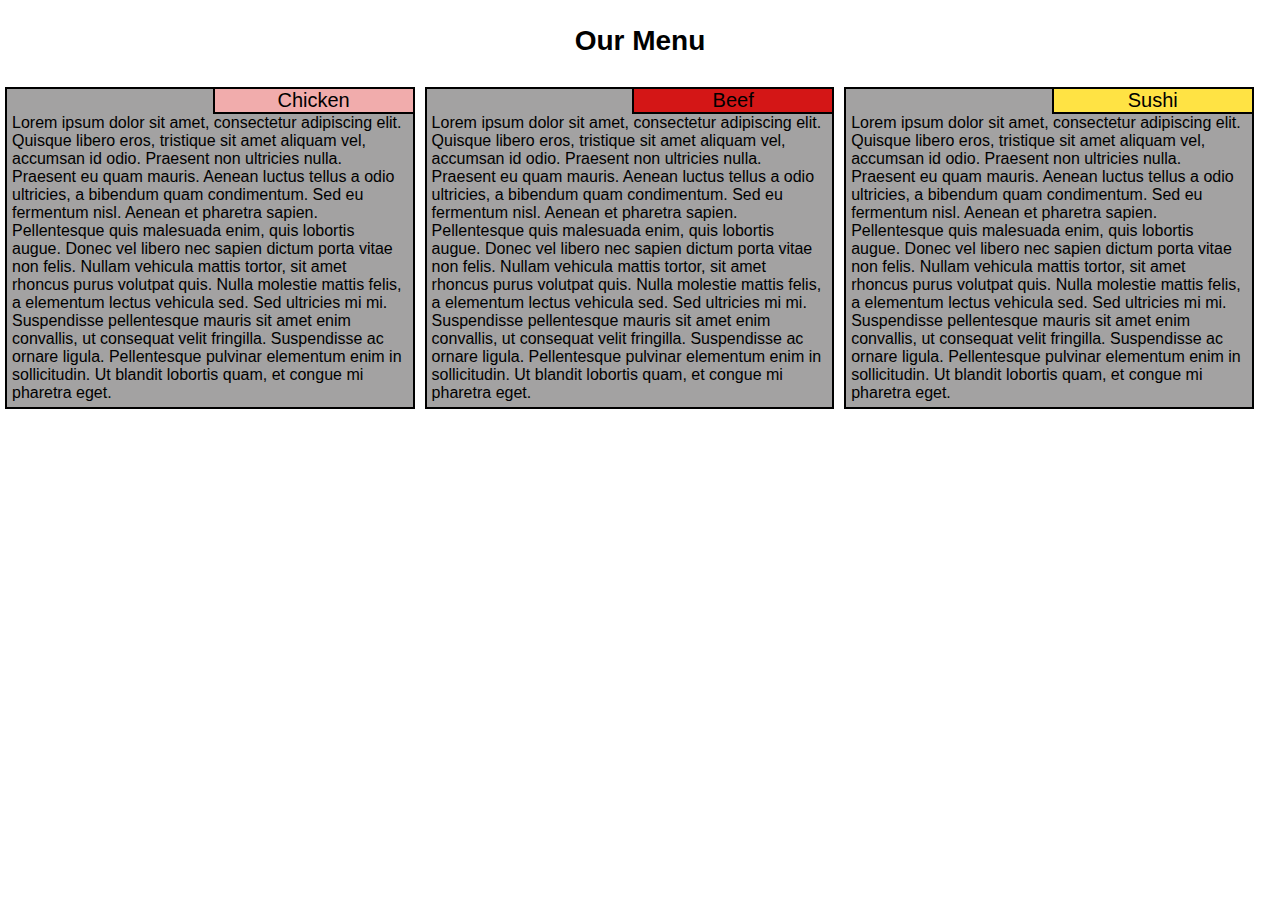
<file: module2-solution/index.html>
<!DOCTYPE html>
<html>
    <head>
        <meta charset="utf-8" />
        <meta http-equiv="X-UA-Compatible" content="IE=edge">
        <title>Cool!!</title>
        <meta name="viewport" content="width=device-width, initial-scale=1">
        <link rel="stylesheet" href="css/style.css">
    </head>
    <body>
        <h1>Our Menu</h1>
    <div class="row">
        <section class="section1">
            <div class="head1">Chicken</div>
            <p>Lorem ipsum dolor sit amet, consectetur adipiscing elit. Quisque libero eros, tristique sit amet aliquam vel, accumsan id odio. Praesent non ultricies nulla. Praesent eu quam mauris. Aenean luctus tellus a odio ultricies, a bibendum quam condimentum. Sed eu fermentum nisl. Aenean et pharetra sapien. Pellentesque quis malesuada enim, quis lobortis augue. Donec vel libero nec sapien dictum porta vitae non felis. Nullam vehicula mattis tortor, sit amet rhoncus purus volutpat quis. Nulla molestie mattis felis, a elementum lectus vehicula sed. Sed ultricies mi mi. Suspendisse pellentesque mauris sit amet enim convallis, ut consequat velit fringilla. Suspendisse ac ornare ligula. Pellentesque pulvinar elementum enim in sollicitudin. Ut blandit lobortis quam, et congue mi pharetra eget.
            </p>
        </section>
        <section class="section2">
            <div class="head2">Beef</div>
            <p>Lorem ipsum dolor sit amet, consectetur adipiscing elit. Quisque libero eros, tristique sit amet aliquam vel, accumsan id odio. Praesent non ultricies nulla. Praesent eu quam mauris. Aenean luctus tellus a odio ultricies, a bibendum quam condimentum. Sed eu fermentum nisl. Aenean et pharetra sapien. Pellentesque quis malesuada enim, quis lobortis augue. Donec vel libero nec sapien dictum porta vitae non felis. Nullam vehicula mattis tortor, sit amet rhoncus purus volutpat quis. Nulla molestie mattis felis, a elementum lectus vehicula sed. Sed ultricies mi mi. Suspendisse pellentesque mauris sit amet enim convallis, ut consequat velit fringilla. Suspendisse ac ornare ligula. Pellentesque pulvinar elementum enim in sollicitudin. Ut blandit lobortis quam, et congue mi pharetra eget.
            </p>
        </section>
        <section class="section3">
            <div class="head3">Sushi</div>
            <p>Lorem ipsum dolor sit amet, consectetur adipiscing elit. Quisque libero eros, tristique sit amet aliquam vel, accumsan id odio. Praesent non ultricies nulla. Praesent eu quam mauris. Aenean luctus tellus a odio ultricies, a bibendum quam condimentum. Sed eu fermentum nisl. Aenean et pharetra sapien. Pellentesque quis malesuada enim, quis lobortis augue. Donec vel libero nec sapien dictum porta vitae non felis. Nullam vehicula mattis tortor, sit amet rhoncus purus volutpat quis. Nulla molestie mattis felis, a elementum lectus vehicula sed. Sed ultricies mi mi. Suspendisse pellentesque mauris sit amet enim convallis, ut consequat velit fringilla. Suspendisse ac ornare ligula. Pellentesque pulvinar elementum enim in sollicitudin. Ut blandit lobortis quam, et congue mi pharetra eget.
            </p>
        </section>
    </div>
    </body>
</html>
</file>
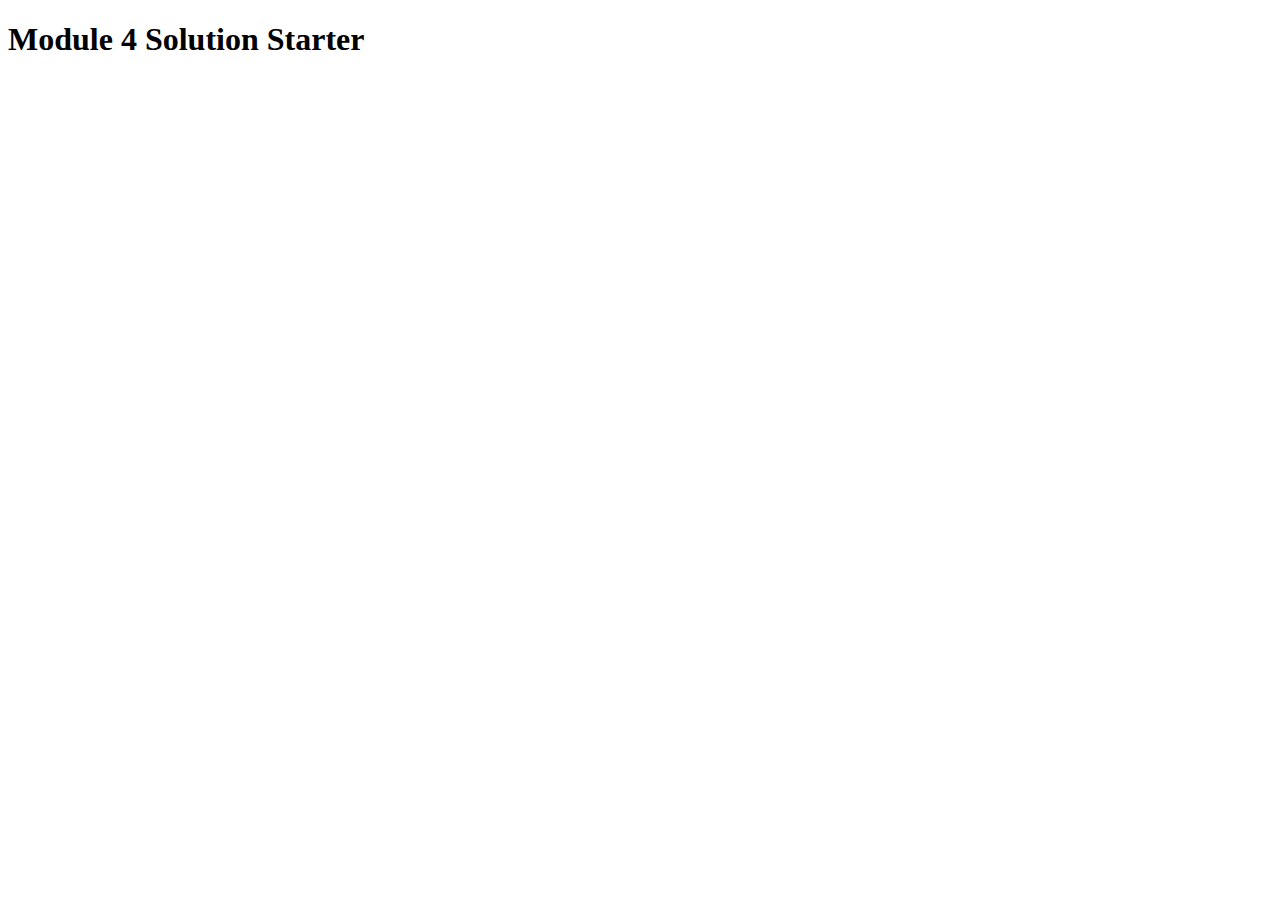
<file: module4-solution/index.html>
<!DOCTYPE html>
<html>
<head>
  <meta charset="utf-8">
  <title>Module 4 Solution Starter</title>
  <script>
    var names = []; // DO NOT REMOVE
  </script>
  <script src="SpeakHello.js"></script>
  <script src="SpeakGoodBye.js"></script>
  <script src="script.js"></script>
</head>
<body>
  <h1>Module 4 Solution Starter</h1>
</body>
</html>
</file>
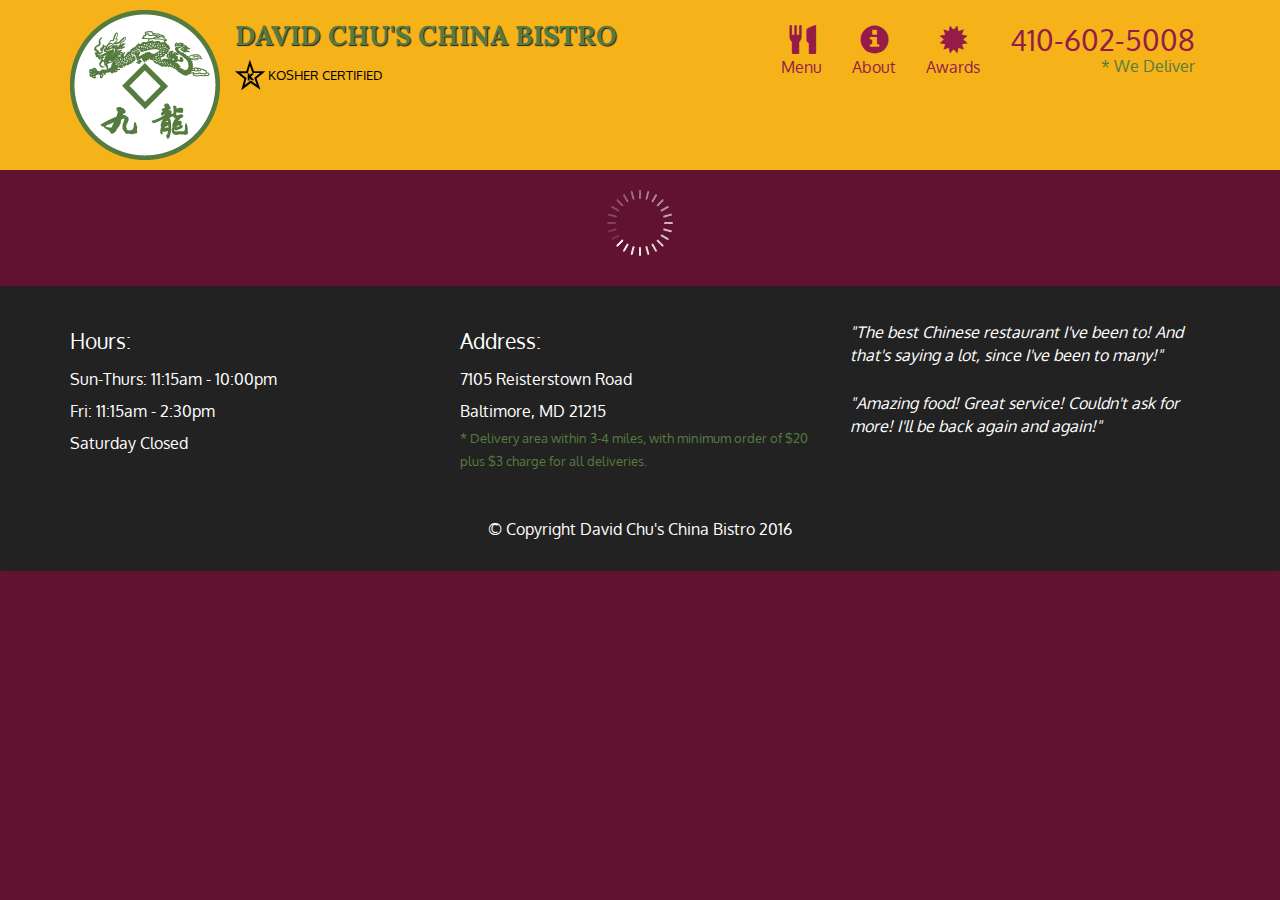
<file: module5-solution/index.html>
<!doctype html>
<html lang="en">
  <head>
    <meta charset="utf-8">
    <meta http-equiv="X-UA-Compatible" content="IE=edge">
    <meta name="viewport" content="width=device-width, initial-scale=1">
    <title>David Chu's China Bistro</title>
    <link rel="stylesheet" href="css/bootstrap.min.css">
    <link rel="stylesheet" href="css/styles.css">
    <link href='https://fonts.googleapis.com/css?family=Oxygen:400,300,700' rel='stylesheet' type='text/css'>
    <link href='https://fonts.googleapis.com/css?family=Lora' rel='stylesheet' type='text/css'>
  </head>
<body>
  <header>
    <nav id="header-nav" class="navbar navbar-default">
      <div class="container">
        <div class="navbar-header">
          <a href="index.html" class="pull-left visible-md visible-lg">
            <div id="logo-img" alt="Logo image"></div>
          </a>

          <div class="navbar-brand">
            <a href="index.html"><h1>David Chu's China Bistro</h1></a>
            <p>
              <img src="images/star-k-logo.png" alt="Kosher certification">
              <span>Kosher Certified</span>
            </p>
          </div>

          <button id="navbarToggle" type="button" class="navbar-toggle collapsed" data-toggle="collapse" data-target="#collapsable-nav" aria-expanded="false">
            <span class="sr-only">Toggle navigation</span>
            <span class="icon-bar"></span>
            <span class="icon-bar"></span>
            <span class="icon-bar"></span>
          </button>
        </div>
        
        <div id="collapsable-nav" class="collapse navbar-collapse">
           <ul id="nav-list" class="nav navbar-nav navbar-right">
            <li id="navHomeButton" class="visible-xs active">
              <a href="index.html">
                <span class="glyphicon glyphicon-home"></span> Home</a>
            </li>
            <li id="navMenuButton">
              <a href="#" onclick="$dc.loadMenuCategories();">
                <span class="glyphicon glyphicon-cutlery"></span><br class="hidden-xs"> Menu</a>
            </li>
            <li>
              <a href="#">
                <span class="glyphicon glyphicon-info-sign"></span><br class="hidden-xs"> About</a>
            </li>
            <li>
              <a href="#">
                <span class="glyphicon glyphicon-certificate"></span><br class="hidden-xs"> Awards</a>
            </li>
            <li id="phone" class="hidden-xs">
              <a href="tel:410-602-5008">
                <span>410-602-5008</span></a><div>* We Deliver</div>
            </li>
          </ul><!-- #nav-list -->
        </div><!-- .collapse .navbar-collapse -->
      </div><!-- .container -->
    </nav><!-- #header-nav -->
  </header>

  <div id="call-btn" class="visible-xs">
    <a class="btn" href="tel:410-602-5008">
    <span class="glyphicon glyphicon-earphone"></span>
    410-602-5008
    </a>
  </div>
  <div id="xs-deliver" class="text-center visible-xs">* We Deliver</div>

  <div id="main-content" class="container"></div>

  <footer class="panel-footer">
    <div class="container">
      <div class="row">
        <section id="hours" class="col-sm-4">
          <span>Hours:</span><br>
          Sun-Thurs: 11:15am - 10:00pm<br>
          Fri: 11:15am - 2:30pm<br>
          Saturday Closed
          <hr class="visible-xs">
        </section>
        <section id="address" class="col-sm-4">
          <span>Address:</span><br>
          7105 Reisterstown Road<br>
          Baltimore, MD 21215
          <p>* Delivery area within 3-4 miles, with minimum order of $20 plus $3 charge for all deliveries.</p>
          <hr class="visible-xs">
        </section>
        <section id="testimonials" class="col-sm-4">
          <p>"The best Chinese restaurant I've been to! And that's saying a lot, since I've been to many!"</p>
          <p>"Amazing food! Great service! Couldn't ask for more! I'll be back again and again!"</p>
        </section>
      </div>
      <div class="text-center">&copy; Copyright David Chu's China Bistro 2016</div>
    </div>
  </footer>

  <!-- jQuery (Bootstrap JS plugins depend on it) -->
  <script src="js/jquery-2.1.4.min.js"></script>
  <script src="js/bootstrap.min.js"></script>
  <script src="js/ajax-utils.js"></script>
  <script src="js/script.js"></script>
</body>
</html>
</file>
<file: module2-solution/css/style.css>
* {
    margin: 0px;
    padding: 0px;
    box-sizing: border-box;
}
html {
    font-family: Arial, Helvetica, sans-serif;
}
h1{
    align:center;
    font-size: 1.75em;
    text-align: center;
    margin: 25px;
}
section {
    background-color: rgb(163, 162, 162);
    border:2px solid black;
    box-sizing: border-box;
}

section p {
    clear:both;
    margin:5px;
}

.head1{
    float: right;
    font-size: 1.25em;
    width:200px;
    height: 25px;
    border:2px solid black;
    border-top: 0px;
    border-right: 0px;
    background-color: rgb(241, 172, 172);
    text-align: center;
}

.head2{
    float: right;
    font-size: 1.25em;
    width:200px;
    height: 25px;
    border:2px solid black;
    border-top: 0px;
    border-right: 0px;
    background-color: rgb(212, 22, 22);
    text-align: center;
}

.head3{
    float: right;
    font-size: 1.25em;
    width:200px;
    height: 25px;
    border:2px solid black;
    border-top: 0px;
    border-right: 0px;
    background-color: rgb(255, 227, 68);
    text-align: center;
}



.row {
    width: 100%;
}

@media (min-width:992px){
    .section1{
        float: left;
        margin: 5px;
        width: 32%;
    }
    .section2{
        float: left;
        margin: 5px;
        width: 32%;
    }
    .section3{
        float: left;
        margin: 5px;
        width: 32%;
    }
}
@media (min-width:768px) and (max-width:991px){
    .section1{
        float: left;
        margin: 5px;
        width: 47%;
    }
    .section2{
        float: left;
        margin: 5px;
        width: 47%;
    }
    .section3{
        float: left;
        margin: 5px;
        width: 96%;
    }    
}
@media (max-width:767px){
    .section1{
        float: left;
        margin: 5px;
        width: 100%;
    }
    .section2{
        float: left;
        margin: 5px;
        width: 100%;
    }
    .section3{
        float: left;
        margin: 5px;
        width: 100%;
    }
}
</file>
<file: module5-solution/css/styles.css>
body {
  font-size: 16px;
  color: #fff;
  background-color: #61122f;
  font-family: 'Oxygen', sans-serif;
}

/** HEADER **/
#header-nav {
  background-color: #f6b319;
  border-radius: 0;
  border: 0;
}

#logo-img {
  background: url('../images/restaurant-logo_large.png') no-repeat;
  width: 150px;
  height: 150px;
  margin: 10px 15px 10px 0;
}

.navbar-brand {
  padding-top: 25px;
}
.navbar-brand h1 { /* Restaurant name */
  font-family: 'Lora', serif;
  color: #557c3e;
  font-size: 1.5em;
  text-transform: uppercase;
  font-weight: bold;
  text-shadow: 1px 1px 1px #222;
  margin-top: 0;
  margin-bottom: 0;
  line-height: .75;
}
.navbar-brand a:hover, .navbar-brand a:focus {
  text-decoration: none;
}
.navbar-brand p { /* Kosher cert */
  color: #000;
  text-transform: uppercase;
  font-size: .7em;
  margin-top: 15px;
}
.navbar-brand p span { /* Star-K */
  vertical-align: middle;
}

#nav-list {
  margin-top: 10px;
}
#nav-list a {
  color: #951C49;
  text-align: center;
}
#nav-list a:hover {
  background: #E7E7E7;
}
#nav-list a span {
  font-size: 1.8em;
}

#phone {
  margin-top: 5px;
}
#phone a { /* Phone number */
  text-align: right;
  padding-bottom: 0;
}
#phone div { /* We Deliver */
  color: #557c3e;
  text-align: right;
  padding-right: 15px;
}

.navbar-header button.navbar-toggle, .navbar-header .icon-bar {
  border: 1px solid #61122f;
}
.navbar-header button.navbar-toggle {
  clear: both;
  margin-top: -30px;
}
/* END HEADER */

/* FOOTER */
.panel-footer {
  margin-top: 30px;
  padding-top: 35px;
  padding-bottom: 30px;
  background-color: #222;
  border-top: 0;
}
.panel-footer div.row {
  margin-bottom: 35px;
}
#hours, #address {
  line-height: 2;
}
#hours > span, #address > span {
  font-size: 1.3em;
}
#address p {
  color: #557c3e;
  font-size: .8em;
  line-height: 1.8;
}
#testimonials {
  font-style: italic;
}
#testimonials p:nth-child(2) {
  margin-top: 25px;
}
/* END FOOTER */



/* HOME PAGE */
.container .jumbotron {
  box-shadow: 0 0 50px #3F0C1F;
  border: 2px solid #3F0C1F;
}

#menu-tile, #specials-tile, #map-tile {
  height: 250px;
  width: 100%;
  margin-bottom: 15px;
  position: relative;
  border: 2px solid #3F0C1F;
  overflow: hidden;
}
#menu-tile:hover, #specials-tile:hover, #map-tile:hover {
  box-shadow: 0 1px 5px 1px #cccccc;
}
#menu-tile {
  background: url('../images/menu-tile.jpg') no-repeat;
  background-position: center;
}
#specials-tile {
  background: url('../images/specials-tile.jpg') no-repeat;
  background-position: center;
}
#menu-tile span, #specials-tile span, #map-tile span {
  position: absolute;
  bottom: 0;
  right: 0;
  width: 100%;
  text-align: center;
  font-size: 1.6em;
  text-transform: uppercase;
  background-color: #000;
  color: #fff;
  opacity: .8;
}
/* END HOME PAGE */

/* MENU CATEGORIES PAGE */
.category-tile { 
  position: relative;
  border: 2px solid #3F0C1F;
  overflow: hidden;
  width: 200px;
  height: 200px;
  margin: 0 auto 15px;
}
.category-tile span {
  position: absolute;
  bottom: 0;
  right: 0;
  width: 100%;
  text-align: center;
  font-size: 1.2em;
  text-transform: uppercase;
  background-color: #000;
  color: #fff;
  opacity: .8;
}
.category-tile:hover {
  box-shadow: 0 1px 5px 1px #cccccc;
}

#menu-categories-title + div {
  margin-bottom: 50px;
}
/* END MENU CATEGORIES PAGE */

/* SINGLE CATEGORY PAGE */
.menu-item-tile {
  margin-bottom: 25px;
}
.menu-item-tile hr {
  width: 80%;
}
.menu-item-tile .menu-item-price {
  font-size: 1.1em;
  text-align: right;
  margin-top: -15px;
  margin-right: -15px;
}
.menu-item-tile .menu-item-price span {
  font-size: .6em;
}
.menu-item-photo {
  position: relative;
  border: 2px solid #3F0C1F; 
  overflow: hidden;
  padding: 0;
  margin-right: -15px;
  margin-left: auto;
  margin-bottom: 20px;
  max-width: 250px;
}
.menu-item-photo div {
  position: absolute;
  bottom: 0;
  right: 0;
  width: 80px;
  background-color: #557c3e;
  text-align: center;
}
.menu-item-description {
  padding-right: 30px;
}
h3.menu-item-title {
  margin: 0 0 10px;
}
.menu-item-details {
  font-size: .9em;
  font-style: italic;
}
/* END SINGLE CATEGORY PAGE */


/********** Large devices only **********/
@media (min-width: 1200px) {
  .container .jumbotron {
    background: url('../images/jumbotron_1200.jpg') no-repeat;
    height: 675px;
  }
}

/********** Medium devices only **********/
@media (min-width: 992px) and (max-width: 1199px) {
  /* Header */
  #logo-img {
    background: url('../images/restaurant-logo_medium.png') no-repeat;
    width: 100px;
    height: 100px;
    margin: 5px 5px 5px 0;
  }
  /* End Header */

  /* Home Page */
  .container .jumbotron {
    background: url('../images/jumbotron_992.jpg') no-repeat;
    height: 558px;
  }
  /* End Home Page */
}

/********** Small devices only **********/
@media (min-width: 768px) and (max-width: 991px) {
  /* Home Page */
  .container .jumbotron {
    background: url('../images/jumbotron_768.jpg') no-repeat;
    height: 432px;
  }
  /* End Home Page */
}

/********** Extra small devices only **********/
@media (max-width: 767px) {
  /* Header */
  .navbar-brand {
    padding-top: 10px;
    height: 80px;
  }
  .navbar-brand h1 { /* Restaurant name */
    padding-top: 10px;
    font-size: 5vw; /* 1vw = 1% of viewport width */
  }
  .navbar-brand p { /* Kosher cert */
    font-size: .6em;
    margin-top: 12px;
  }
  .navbar-brand p img { /* Star-K */
    height: 20px;
  }

  #collapsable-nav a { /* Collapsed nav menu text */
    font-size: 1.2em;
  }
  #collapsable-nav a span { /* Collapsed nav menu glyph */
    font-size: 1em;
    margin-right: 5px;
  }

  #call-btn > a {
    font-size: 1.5em;
    display: block;
    margin: 0 20px;
    padding: 10px;
    border: 2px solid #fff;
    background-color: #f6b319;
    color: #951c49;
  }
  #xs-deliver {
    margin-top: 5px;
    font-size: .7em;
    letter-spacing: .1em;
    text-transform: uppercase;
  }
  /* End Header */

  /* Footer */
  .panel-footer section {
    margin-bottom: 30px;
    text-align: center;
  }
  .panel-footer section:nth-child(3) {
    margin-bottom: 0; /* margin already exists on the whole row */
  }
  .panel-footer section hr {
    width: 50%;
  }
  /* End Footer */

  /* Home Page */
  .container .jumbotron {
    margin-top: 30px;
    padding: 0;
  }
  #menu-tile, #specials-tile {
    width: 360px;
    margin: 0 auto 15px;
  }

  .menu-item-photo {
    margin-right: auto;
  }
  .menu-item-tile .menu-item-price {
    text-align: center;
  }
  .menu-item-description {
    text-align: center;;
  }
}


/********** Super extra small devices Only :-) (e.g., iPhone 4) **********/
@media (max-width: 479px) {
  /* Header */
  .navbar-brand h1 { /* Restaurant name */
    padding-top: 5px;
    font-size: 6vw;
  }
  /* End Header */
  
  /* Home page */
  #menu-tile, #specials-tile {
    width: 280px;
    margin: 0 auto 15px;
  }

  .col-xxs-12 {
    position: relative;
    min-height: 1px;
    padding-right: 15px;
    padding-left: 15px;
    float: left;
    width: 100%;
  }
}
</file>
